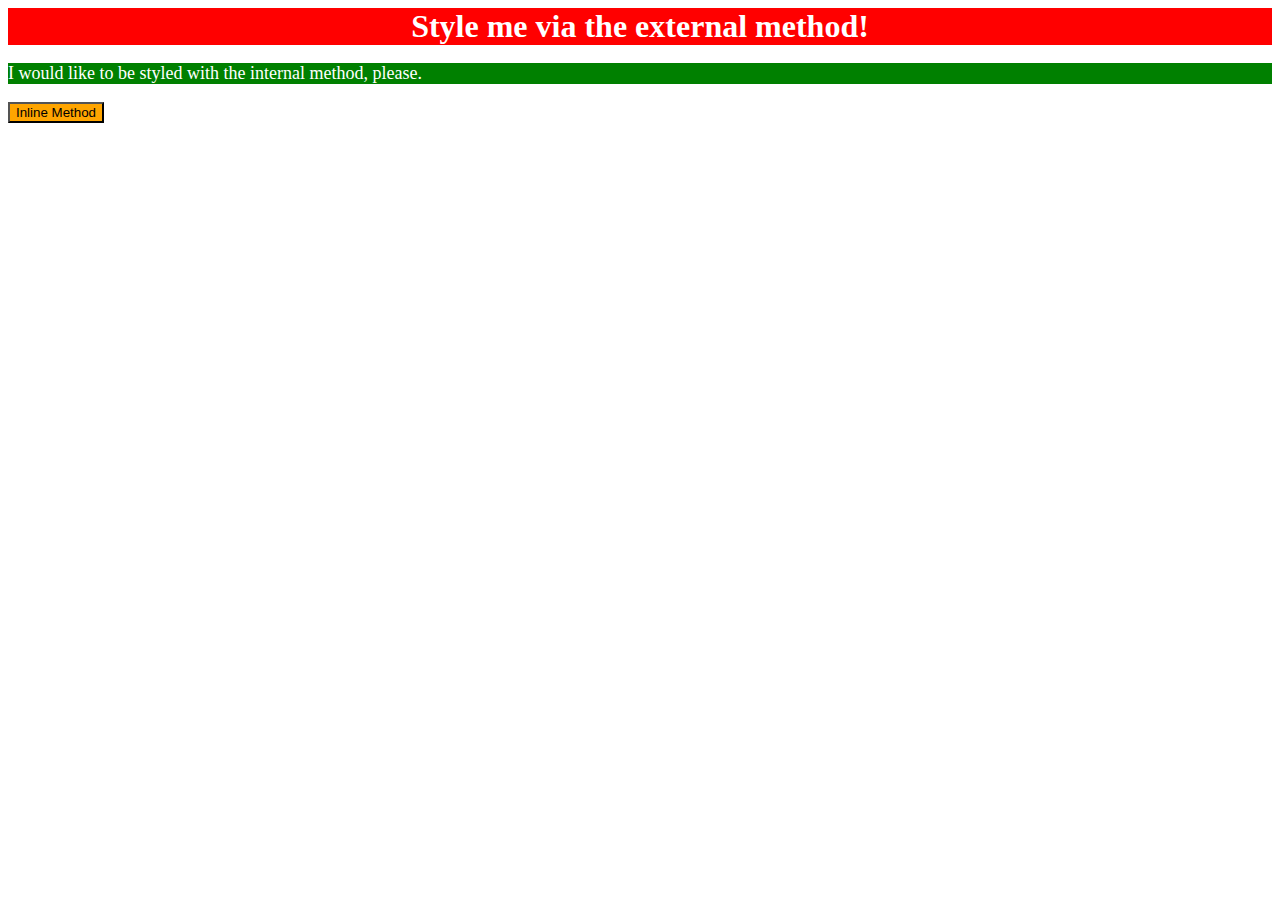
<file: foundations/01-css-methods/index.html>
<!DOCTYPE html>
<html lang="en">
  <head>
    <meta charset="UTF-8" />
    <meta http-equiv="X-UA-Compatible" content="IE=edge" />
    <meta name="viewport" content="width=device-width, initial-scale=1.0" />
    <link rel="stylesheet" href="index.css" />
    <style>
      p {
        background-color: green;
        color: white;
        font-size: 18px;
      }
    </style>
    <title>Methods for Adding CSS</title>
  </head>
  <body>
    <div>Style me via the external method!</div>
    <p>I would like to be styled with the internal method, please.</p>
    <button style="background-color: orange; font-size: 18ox">
      Inline Method
    </button>
  </body>
</html>
</file>
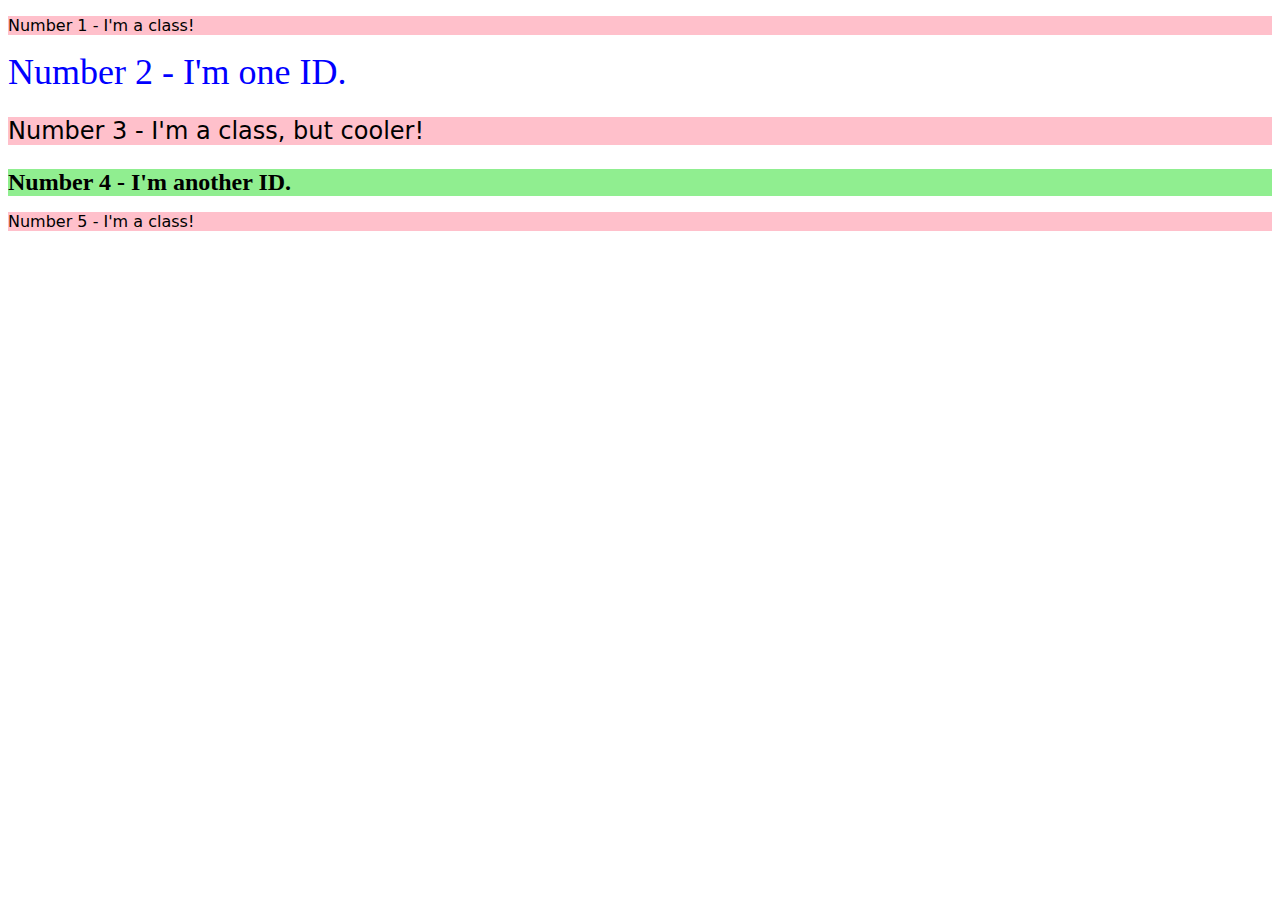
<file: foundations/02-class-id-selectors/index.html>
<!DOCTYPE html>
<html lang="en">
  <head>
    <meta charset="UTF-8" />
    <meta http-equiv="X-UA-Compatible" content="IE=edge" />
    <meta name="viewport" content="width=device-width, initial-scale=1.0" />
    <title>Class and ID Selectors</title>
    <link rel="stylesheet" href="style.css" />
  </head>
  <body>
    <!--
   All odd numbered elements: a light red/pink background, and a list of fonts containing Verdana and DejaVu Sans with sans-serif as a fallback

   The second element: blue text and a font size of 36px

   The third element: in addition to the styles for all odd numbered elements, add a font size of 24px

   The fourth element: a light green background, a font size of 24px, and bold -->
    <p class="odd">Number 1 - I'm a class!</p>
    <div id="second">Number 2 - I'm one ID.</div>
    <p class="odd third">Number 3 - I'm a class, but cooler!</p>
    <div id="fourth">Number 4 - I'm another ID.</div>
    <p class="odd">Number 5 - I'm a class!</p>
  </body>
</html>
</file>
<file: foundations/01-css-methods/index.css>
/* - `div`: a red background, white text, a font size of 32px, center aligned, and bold */
div {
  background-color: red;
  color: white;
  font-size: 32px;
  text-align: center;
  font-weight: bold;
}
</file>
<file: foundations/02-class-id-selectors/style.css>
/*
All odd numbered elements: a light red/pink background, and a list of fonts containing Verdana and DejaVu Sans with sans-serif as a fallback

The second element: blue text and a font size of 36px

The third element: in addition to the styles for all odd numbered elements, add a font size of 24px

The fourth element: a light green background, a font size of 24px, and bold
*/

.odd {
  background-color: rgb(255, 192, 203);
  font-family: Verdana, "DejaVu Sans", sans-serif;
}

#second {
  color: blue;
  font-size: 36px;
}

.odd.third {
  font-size: 24px;
}

#fourth {
  background-color: rgb(144, 238, 144);
  font-size: 24px;
  font-weight: bold;
}
</file>
